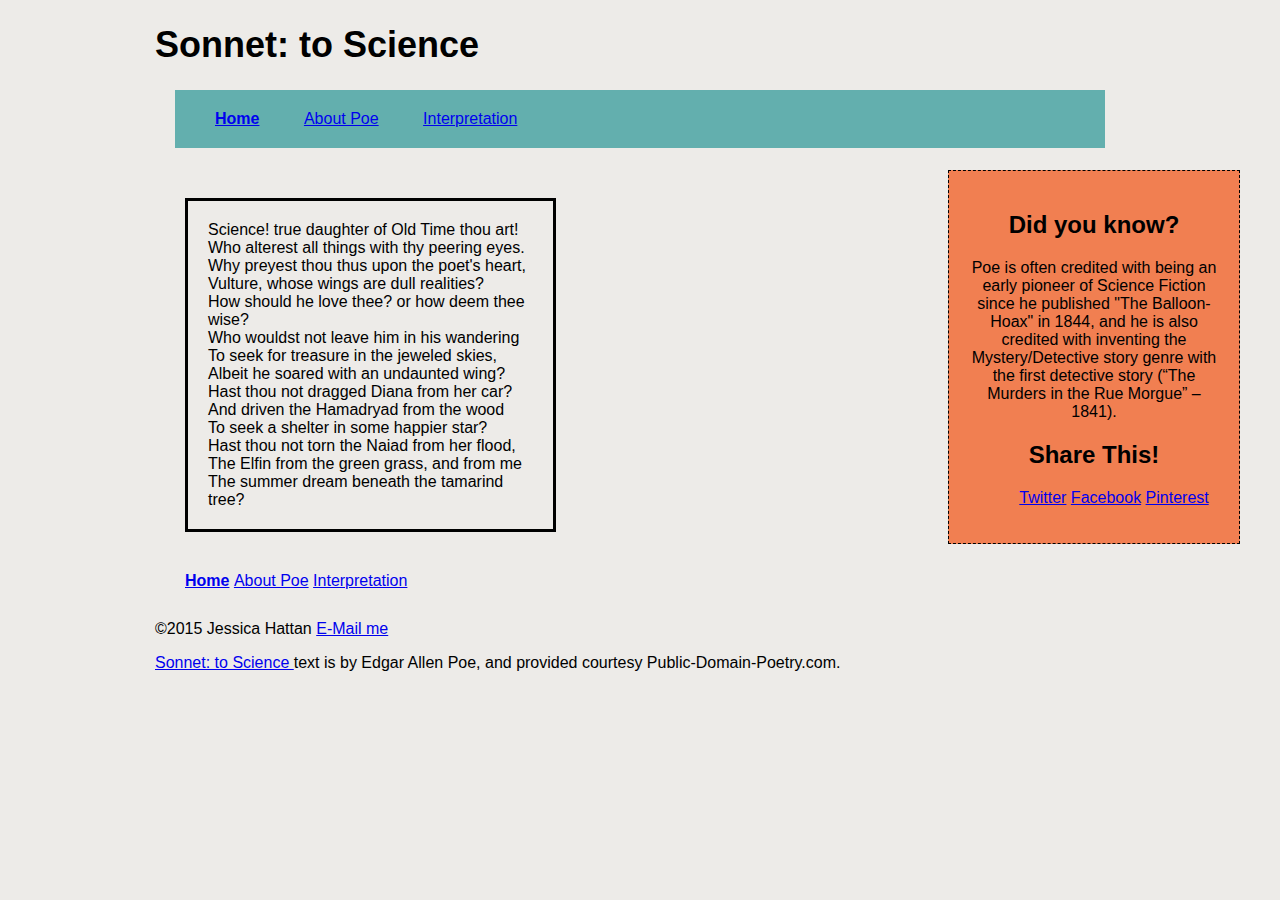
<file: index.html>
<!DOCTYPE html>
<html>
<head>
    <meta charset="utf-8">
    <title>Sonnet: to Science - The Mini Site</title>
    <meta name="description" content="The advanced markup and page layout assignment.">
    <meta name="viewport" content="width=device-width, initial-scale=1">
    <link rel="stylesheet" href="styles.css">
</head>
<body>
    <header>
        <h1>Sonnet: to Science</h1>
        <nav>
            <ul class="top-nav">
                <li><a href="index.html" class="active">Home</a></li>
                <li><a href="about-poe.html">About Poe</a></li>
                <li><a href="interpretation.html">Interpretation</a></li>
            </ul>
        </nav>
    </header>
    <aside id="sidebar">
        <h2>Did you know?</h2>
        <p>
            Poe is often credited with being an early pioneer of Science
            Fiction since he published "The Balloon-Hoax" in 1844, and he is
            also credited with inventing the Mystery/Detective story genre
            with the first detective story (&ldquo;The Murders in the Rue
            Morgue&rdquo; &ndash; 1841).
        </p>
        <h2>Share This!</h2>
        <ul>
            <li><a class="twitter" href="http://twitter.com">Twitter</a></li>
            <li><a class="facebook" href="http://facebook.com">Facebook</a></li>
            <li><a class="pinterest" href="http://pinterest.com">Pinterest</a></li>
        </ul>
    </aside>
    <section id="content">
        <ul class="poem">
            <li>Science! true daughter of Old Time thou art!</li>
            <li>Who alterest all things with thy peering eyes.</li>
            <li>Why preyest thou thus upon the poet's heart,</li>
            <li>Vulture, whose wings are dull realities?</li>
            <li>How should he love thee? or how deem thee wise?</li>
            <li>Who wouldst not leave him in his wandering</li>
            <li>To seek for treasure in the jeweled skies,</li>
            <li>Albeit he soared with an undaunted wing?</li>
            <li>Hast thou not dragged Diana from her car?</li>
            <li>And driven the Hamadryad from the wood</li>
            <li>To seek a shelter in some happier star?</li>
            <li>Hast thou not torn the Naiad from her flood,</li>
            <li>The Elfin from the green grass, and from me</li>
            <li>The summer dream beneath the tamarind tree?</li>
        </ul>
    </section>
    <footer>
        <nav>
            <ul class="bottom-nav">
                <li><a href="index.html" class="active">Home</a></li>
                <li><a href="about-poe.html">About Poe</a></li>
                <li><a href="interpretation.html">Interpretation</a></li>
            </ul>
        </nav>
        <p>&copy;2015 Jessica Hattan <a href="mailto:jessehattan@gmail.com?Subject=Hello" target="_top"> E-Mail me</a></p>
        <p class="smalltext">
            <a href="http://www.public-domain-poetry.com/edgar-allan-poe/sonnet-to-science-1747">
                Sonnet: to Science
            </a>
            text is by Edgar Allen Poe, and provided courtesy
            Public-Domain-Poetry.com.
        </p>
    </footer>
</body>
</html>
</file>
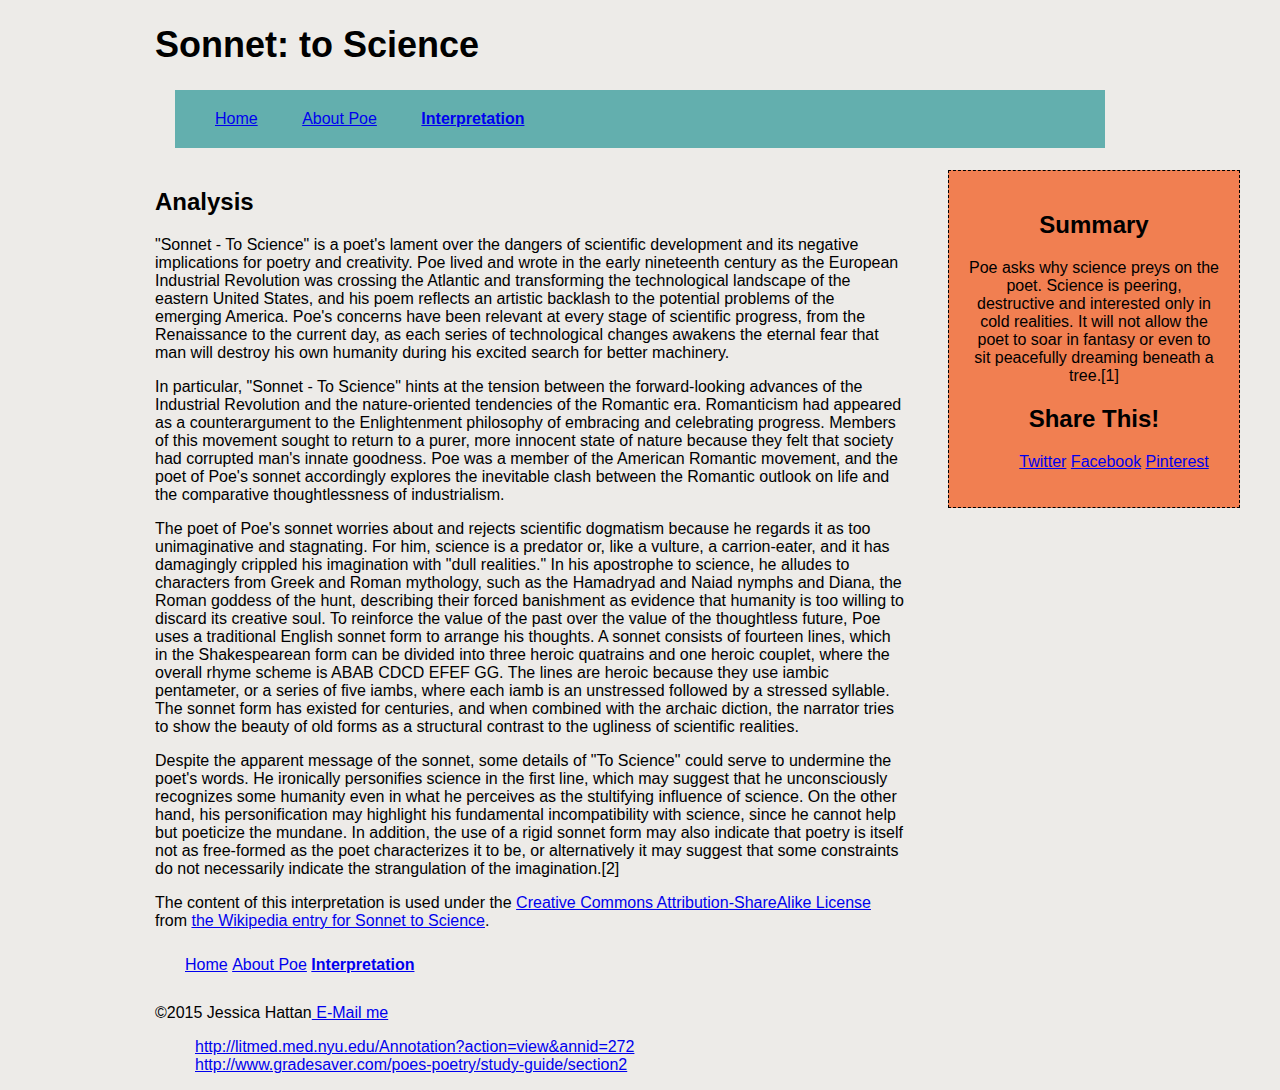
<file: interpretation.html>
<!DOCTYPE html>
<html>
<head>
    <meta charset="utf-8">
    <title>Interpretation - Sonnet: to Science - The Mini Site</title>
    <meta name="description" content="The advanced markup and page layout assignment.">
    <meta name="viewport" content="width=device-width, initial-scale=1">
    <link rel="stylesheet" href="styles.css">
</head>
<body>
    <header>
        <h1>Sonnet: to Science</h1>
        <nav>
            <ul class="top-nav">
                <li><a href="index.html">Home</a></li>
                <li><a href="about-poe.html">About Poe</a></li>
                <li><a href="interpretation.html" class="active">Interpretation</a></li>
            </ul>
        </nav>
    </header>
    <aside id="sidebar">
        <h2>Summary</h2>
        <p>Poe asks why science preys on the poet. Science is peering, destructive and interested only in cold realities. It will not allow the poet to soar in fantasy or even to sit peacefully dreaming beneath a tree.[1]</p>
        <h2>Share This!</h2>
        <ul>
            <li><a class="twitter" href="http://twitter.com">Twitter</a></li>
            <li><a class="facebook" href="http://facebook.com">Facebook</a></li>
            <li><a class="pinterest" href="http://pinterest.com">Pinterest</a></li>
        </ul>
    </aside>
    <section id="content">
        <h2>Analysis</h2>
        <p>"Sonnet - To Science" is a poet's lament over the dangers of scientific development and its negative implications for poetry and creativity. Poe lived and wrote in the early nineteenth century as the European Industrial Revolution was crossing the Atlantic and transforming the technological landscape of the eastern United States, and his poem reflects an artistic backlash to the potential problems of the emerging America. Poe's concerns have been relevant at every stage of scientific progress, from the Renaissance to the current day, as each series of technological changes awakens the eternal fear that man will destroy his own humanity during his excited search for better machinery.</p>

        <p>In particular, "Sonnet - To Science" hints at the tension between the forward-looking advances of the Industrial Revolution and the nature-oriented tendencies of the Romantic era. Romanticism had appeared as a counterargument to the Enlightenment philosophy of embracing and celebrating progress. Members of this movement sought to return to a purer, more innocent state of nature because they felt that society had corrupted man's innate goodness. Poe was a member of the American Romantic movement, and the poet of Poe's sonnet accordingly explores the inevitable clash between the Romantic outlook on life and the comparative thoughtlessness of industrialism.</p>

        <p>The poet of Poe's sonnet worries about and rejects scientific dogmatism because he regards it as too unimaginative and stagnating. For him, science is a predator or, like a vulture, a carrion-eater, and it has damagingly crippled his imagination with "dull realities." In his apostrophe to science, he alludes to characters from Greek and Roman mythology, such as the Hamadryad and Naiad nymphs and Diana, the Roman goddess of the hunt, describing their forced banishment as evidence that humanity is too willing to discard its creative soul. To reinforce the value of the past over the value of the thoughtless future, Poe uses a traditional English sonnet form to arrange his thoughts. A sonnet consists of fourteen lines, which in the Shakespearean form can be divided into three heroic quatrains and one heroic couplet, where the overall rhyme scheme is ABAB CDCD EFEF GG. The lines are heroic because they use iambic pentameter, or a series of five iambs, where each iamb is an unstressed followed by a stressed syllable. The sonnet form has existed for centuries, and when combined with the archaic diction, the narrator tries to show the beauty of old forms as a structural contrast to the ugliness of scientific realities.</p>

        <p>Despite the apparent message of the sonnet, some details of "To Science" could serve to undermine the poet's words. He ironically personifies science in the first line, which may suggest that he unconsciously recognizes some humanity even in what he perceives as the stultifying influence of science. On the other hand, his personification may highlight his fundamental incompatibility with science, since he cannot help but poeticize the mundane. In addition, the use of a rigid sonnet form may also indicate that poetry is itself not as free-formed as the poet characterizes it to be, or alternatively it may suggest that some constraints do not necessarily indicate the strangulation of the imagination.[2]</p>

        <p class="smalltext">
            The content of this interpretation is used under the
            <a href="http://en.wikipedia.org/wiki/Wikipedia:Text_of_Creative_Commons_Attribution-ShareAlike_3.0_Unported_License">
                Creative Commons Attribution-ShareAlike License</a>
            from <a href="http://en.wikipedia.org/wiki/Sonnet_to_Science">
                the Wikipedia entry for Sonnet to Science</a>.
        </p>
    </section>
    <footer>
        <nav>
            <ul class="bottom-nav">
                <li><a href="index.html">Home</a></li>
                <li><a href="about-poe.html">About Poe</a></li>
                <li><a href="interpretation.html" class="active">Interpretation</a></li>
            </ul>
        </nav>
        <p>&copy;2015 Jessica Hattan<a href="mailto:jessehattan@gmail.com?Subject=Hello" target="_top"> E-Mail me</a></p>
        <p class="smalltext">
            <ul class="bibliography">
                <li id="citation-1"><a href="http://litmed.med.nyu.edu/Annotation?action=view&annid=272">http://litmed.med.nyu.edu/Annotation?action=view&annid=272</a></li>
                <li id="citation-2"><a href="http://www.gradesaver.com/poes-poetry/study-guide/section2">http://www.gradesaver.com/poes-poetry/study-guide/section2</a></li>
            </ul>
        </p>
    </footer>
</body>
</html>
</file>
<file: styles.css>
body {
	background-color: #EDEBE8;
	font-family: sans-serif;
}

h1 {
	font-size: 36px;
}

.top-nav {
	background-color: #63AFAE;
	margin: 20px;
	padding: 20px;
}

.top-nav li {
	padding: 20px;
}

nav ul li {
	display: inline;
}

a.active {
	font-weight: bold;
}

#sidebar {
	text-align: center;
	width: 250px;
	float: right;
	background: #F17F51;
	margin: 20px;
	padding: 20px;
	position: absolute;
	top: 150px;
	right: 20px;
	border: 1px dashed black;
}

aside#sidebar ul li{
	list-style: none;
	display: inline;
}

#content {
	float: left;
	width: 750px;
}

p.bio-photo img{
	width: 200px;
	margin-left: auto;
	margin-right: auto;
	padding: 10px;
}

p.bio-photo{
	text-align: center;
	font-size: smaller;
	float: right;
	width: 200px;
	margin-left: auto;
	margin-right: auto;
	padding: 10px;
}

table caption {
	border: 1px solid black;
	font-weight: bold;
	font-size: 20px;
}

table#selected_works {
	float: left;
	width: 400px;
	border: 1px solid black;
}

table#selected_works tr, th, td{
	border: 1px solid black;
	text-align: left;
}

.poem {
	border: 3px solid black;
	list-style: none;
	width: 325px;
	margin: 30px;
	padding: 20px;
}

body {
	width: 970px;
	margin-left: auto;
	margin-right: auto;
}

.bottom-nav{
	margin: 20px;
	padding: 10px;
}

.bibliography{
	list-style: none;
}

footer {
	clear: both;
}

.selectedworks { 
	border-collapse: collapse;
}

.selectedworks th, .selectedworks td { 
	padding: 0.5em; 
}

.selectedworks { 
	border: 1px solid #FFEECA; 
}

.selectedworks th, .selectedworks td { 
	border: 1px dotted #FFEECA; 
}

.selectedworks th[scope=col] {
  border-bottom: 2px solid #FFEECA;
  border-right: 2px solid #FFEECA;
}

.selectedworks th+th[scope=col] { 
	border-right: 1px dotted #FFEECA; }
</file>
